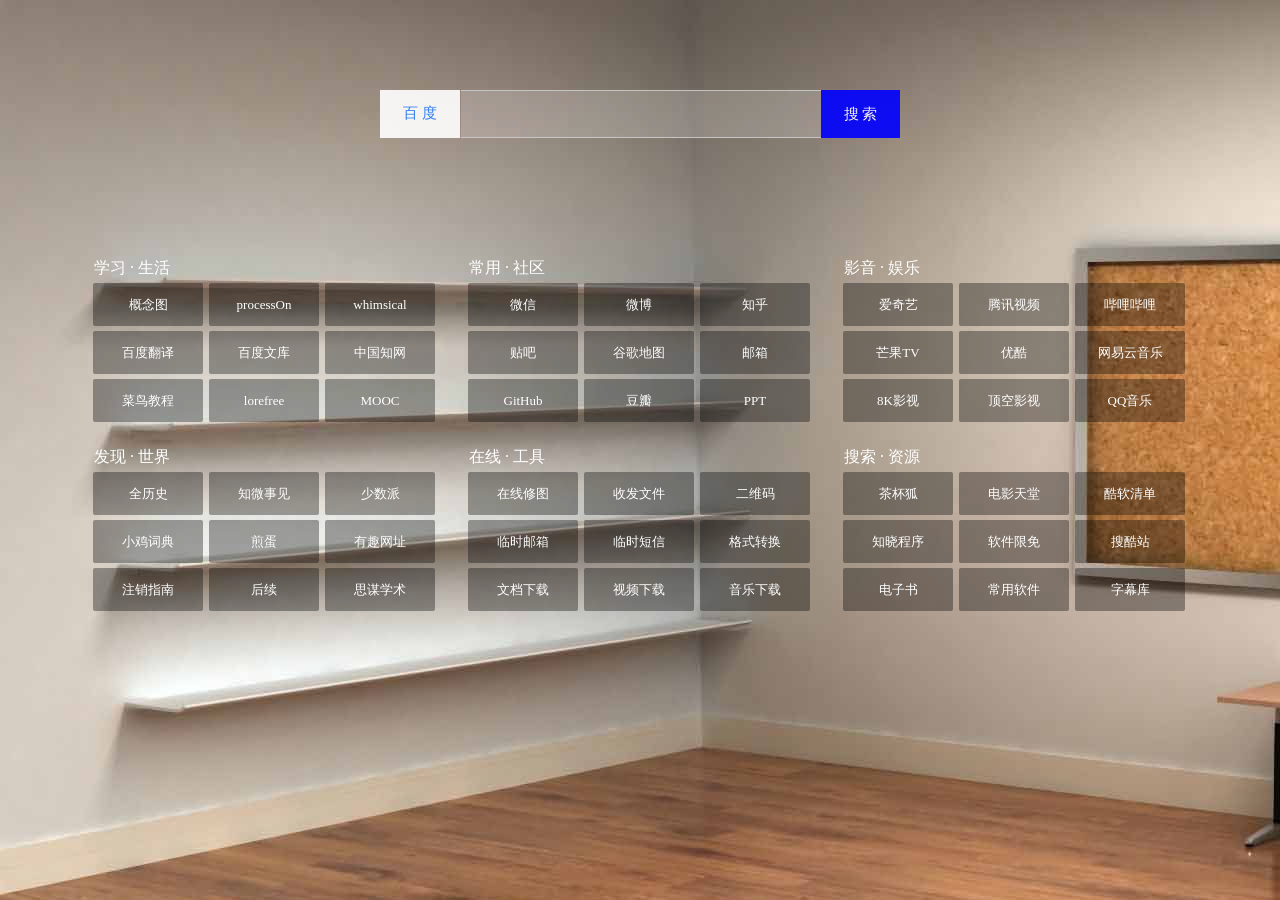
<file: a/index.html>
<!DOCTYPE html>
<html>

	<head>
		<meta http-equiv="Content-Type" content="text/html; charset=UTF-8">
		<title>monster's personal web sites</title>
		<meta name="viewport"
			content="width=device-width, initial-scale=1.0, user-scalable=no, minimum-scale=1.0, maximum-scale=1.0" />
		<meta content="telephone=no,email=no" name="format-detection">
		<meta content="yes" name="apple-mobile-web-app-capable">
		<meta name="apple-mobile-web-app-status-bar-style" content="black" />
		<meta name="apple-touch-fullscreen" content="yes" />
		<meta name="keywords" content="网址导航" />
		<meta name="description" content="一个简单美观可自定义的网址导航" />
		<link rel="shortcut icon" href="img/favicon.ico"> 
		<!-- 注意！为了优化演示站访问速度下方两行引用的是CDN上的CSS文件地址，请修改为自己的样式文件地址 -->
		<link rel="stylesheet" type="text/css" href="css/style.css" />
		<link rel="stylesheet" type="text/css" href="css/yidong.css" />
		<!-- 本项目开源地址：https://github.com/appexplore/jianavi 请勿完全抄袭源码，请勿声明自己是原创 -->
	</head>

	<body background="img/2.jpg">

		<!-- 搜索栏start -->
		<div class="baidu baidu-2">
			<form name="f" action="https://www.baidu.com/s" target="_blank">
				<div class="Select-box-2" id="baidu">
					<ul>
						<li class="this_s">百 度</li>
						<li class="miji_s">多 吉</li>
						<li class="bing_s">必 应</li>
						<li class="google_s">谷 歌</li>
						<li class="baidu_s">百 度</li>
					</ul>
				</div>
				<div class="in5">
					<input name="wd" id="kw-2" maxlength="100" autocomplete="off" type="text">
					<div class="qingkong" id="qingkong" title="清空">x</div>
				</div>
				<input value="搜 索" id="su-2" type="submit">
			</form>
			<ul class="keylist"></ul>
		</div>
		<!-- 搜索栏end -->

		<!-- 内容start -->
		<div class="body">
			<div class="content">
				<div class="jianjie">
					<div class="jj-list">
						<div class="jj-list-tit">学习 · 生活</div>
						<ul class="jj-list-con">
							<li><a href="https://www.lynkage.cn/" class="link-3" target="_blank" rel="nofollow">概念图</a></li>
							<li><a href="https://www.processon.com/diagrams/" class="link-3" target="_blank" rel="nofollow">processOn </a></li>
							<li><a href="http://whimsical.com/" class="link-3" target="_blank" rel="nofollow">whimsical</a></li>
							
							<li><a href="https://translate.google.cn/" class="link-3" target="_blank" rel="nofollow">百度翻译</a></li>
							<li><a href="https://wenku.baidu.com/" class="link-3" target="_blank" rel="nofollow">百度文库</a></li>
							<li><a href="https://www.cnki.net/" class="link-3" target="_blank" rel="nofollow">中国知网</a></li>
									
							<li><a href="https://www.runoob.com/" class="link-3" target="_blank" rel="nofollow">菜鸟教程</a>
							</li>
							<li><a href="https://ebook2.lorefree.com/" class="link-3" target="_blank" rel="nofollow">lorefree</a></li>
							<li><a href="https://www.icourse163.org/" class="link-3" target="_blank" rel="nofollow">MOOC</a>
							</li>
						</ul>
					</div>
					<div class="jj-list">
						<div class="jj-list-tit">常用 · 社区</div>
						<ul class="jj-list-con">
							<li><a href="https://wx.qq.com/" class="link-3" target="_blank" rel="nofollow">微信</a></li>
							<li><a href="https://weibo.com/" class="link-3" target="_blank" rel="nofollow">微博</a></li>
							<li><a href="https://www.zhihu.com/" class="link-3" target="_blank" rel="nofollow">知乎</a></li>
							
							<li><a href="https://tieba.baidu.com/" class="link-3" target="_blank" rel="nofollow">贴吧</a></li>
							<li><a href="http://www.gditu.net/" class="link-3" target="_blank" rel="nofollow">谷歌地图</a></li>							
							<li><a href="https://hao.qq.com/qita/youxiang.html" class="link-3" target="_blank"rel="nofollow">邮箱</a></li>
							
							<li><a href="https://github.com/" class="link-3" target="_blank" rel="nofollow">GitHub</a></li>
							<li><a href="https://www.douban.com/" class="link-3" target="_blank" rel="nofollow">豆瓣</a></li>
							<li><a href="https://pptsupermarket.com/" class="link-3" target="_blank" rel="nofollow">PPT</a></li>
						</ul>
					</div>
					<div class="jj-list">
						<div class="jj-list-tit">影音 · 娱乐</div>
						<ul class="jj-list-con">
							<li><a href="https://www.iqiyi.com/" class="link-3" target="_blank" rel="nofollow">爱奇艺</a></li>
							<li><a href="https://v.qq.com/" class="link-3" target="_blank" rel="nofollow">腾讯视频</a></li>
							<li><a href="https://www.bilibili.com/" class="link-3" target="_blank" rel="nofollow">哔哩哔哩</a></li>
							
							<li><a href="https://www.mgtv.com/" class="link-3" target="_blank" rel="nofollow">芒果TV</a></li>
							<li><a href="https://www.youku.com/" class="link-3" target="_blank" rel="nofollow">优酷</a></li>
							<li><a href="https://music.163.com/" class="link-3" target="_blank" rel="nofollow">网易云音乐</a></li>
							
							<li><a href="http://vip.8kvod.com:888/" class="link-3" target="_blank" rel="nofollow">8K影视</a></li>
							<li><a href="https://www.dikotv.com/" class="link-3" target="_blank" rel="nofollow">顶空影视</a></li>
							<li><a href="https://y.qq.com/" class="link-3" target="_blank" rel="nofollow">QQ音乐</a></li>
							
						</ul>
					</div>
					<div class="jj-list">
						<div class="jj-list-tit">发现 · 世界</div>
						<ul class="jj-list-con">
							<li><a href="https://www.allhistory.com/" class="link-3" target="_blank" rel="nofollow">全历史</a></li>					
							<li><a href="https://ef.zhiweidata.com/#!/index" class="link-3" target="_blank" rel="nofollow">知微事见</a></li>						
							<li><a href="https://sspai.com/" class="link-3" target="_blank" rel="nofollow">少数派</a></li>
							
							<li><a href="https://jikipedia.com/" class="link-3" target="_blank" rel="nofollow">小鸡词典</a></li>
							<li><a href="https://jandan.net/" class="link-3" target="_blank" rel="nofollow">煎蛋</a></li>
							<li><a href="https://youquhome.com/" class="link-3" target="_blank" rel="nofollow">有趣网址</a></li>
							
							<li><a href="https://zhuxiao.wiki/" class="link-3" target="_blank" rel="nofollow">注销指南</a></li>							
							<li><a href="https://houxu.app/" class="link-3" target="_blank" rel="nofollow">后续</a></li>
							<li><a href="https://ac.scmor.com/" class="link-3" target="_blank" rel="nofollow">思谋学术</a></li>
						</ul>
					</div>
					<div class="jj-list">
						<div class="jj-list-tit">在线 · 工具</div>
						<ul class="jj-list-con">
							<li><a href="https://www.photopea.com/" class="link-3" target="_blank"
									rel="nofollow">在线修图</a></li>
							<li><a href="https://cowtransfer.com/" class="link-3" target="_blank" rel="nofollow">收发文件</a>
							</li>
							<li><a href="https://cli.im/" class="link-3" target="_blank" rel="nofollow">二维码</a></li>
							<li><a href="https://www.linshiyouxiang.net" class="link-3" target="_blank"
									rel="nofollow">临时邮箱</a></li>
							<li><a href="https://www.materialtools.com/" class="link-3" target="_blank"
									rel="nofollow">临时短信</a></li>
							<li><a href="https://convertio.co/zh/" class="link-3" target="_blank" rel="nofollow">格式转换</a>
							</li>
							<li><a href="http://www.hiwenku.com/" class="link-3" target="_blank" rel="nofollow">文档下载</a>
							</li>
							<li><a href="https://weibomiaopai.com/" class="link-3" target="_blank" rel="nofollow">视频下载</a>
							</li>
							<li><a href="https://www.eggvod.cn/music/" class="link-3" target="_blank" rel="nofollow">音乐下载</a>
							</li>
						</ul>
					</div>
					<div class="jj-list">
						<div class="jj-list-tit">搜索 · 资源</div>
						<ul class="jj-list-con">
							<li><a href="https://www.cupfox.com/" class="link-3" target="_blank" rel="nofollow">茶杯狐</a></li>
							<li><a href="https://www.dy2018.com/" class="link-3" target="_blank" rel="nofollow">电影天堂</a></li>
							<li><a href="https://www.coolist.net/" class="link-3" target="_blank" rel="nofollow">酷软清单</a>
							</li>
							<li><a href="https://minapp.com/" class="link-3" target="_blank" rel="nofollow">知晓程序</a></li>
							<li><a href="https://zhengbanxianmian.com/" class="link-3" target="_blank"
									rel="nofollow">软件限免</a></li>
							<li><a href="https://www.soukuzhan.com/" class="link-3" target="_blank"
									rel="nofollow">搜酷站</a></li>
							<li><a href="https://www.jiumodiary.com/" class="link-3" target="_blank" rel="nofollow">电子书</a>
							</li>
							<li><a href="https://pan.appts.cn/" class="link-3" target="_blank" rel="nofollow">常用软件</a>
							</li>
							<li><a href="http://www.zimuku.la/" class="link-3" target="_blank" rel="nofollow">字幕库</a></li>
						</ul>
					</div>
				</div>
				<!-- 内容end -->

				<!-- 底部版权start -->
				<!-- 开源不易，请保留下方本项目开源地址 -->
				<!-- 如果您不愿意保留下方本项目开源地址，请打赏并留言您的网址 >> https://afdian.net/@appts -->

				<div class="footer1">Copyright © 2021
					<a href="https://www.appts.cn/" style="color:#ffffff;" target="_blank" rel="nofollow">软件探索 </a>
					<!-- 请保留下方开源地址-->
					<a href="https://github.com/appexplore/jianavi" style="color:#ffffff;" target="_blank" rel="nofollow">开源 </a>
				</div>
			</div>
				<!-- 底部版权end -->
		</div>

		<!-- 注意！为了优化演示站访问速度下方两行引用的是CDN上的js文件地址，请修改为自己的样式文件地址 -->
		<script type="text/javascript" src="js/jquery.js"></script>
		<script type="text/javascript" src="js/js.js"></script>
	</body>

</html>
</file>
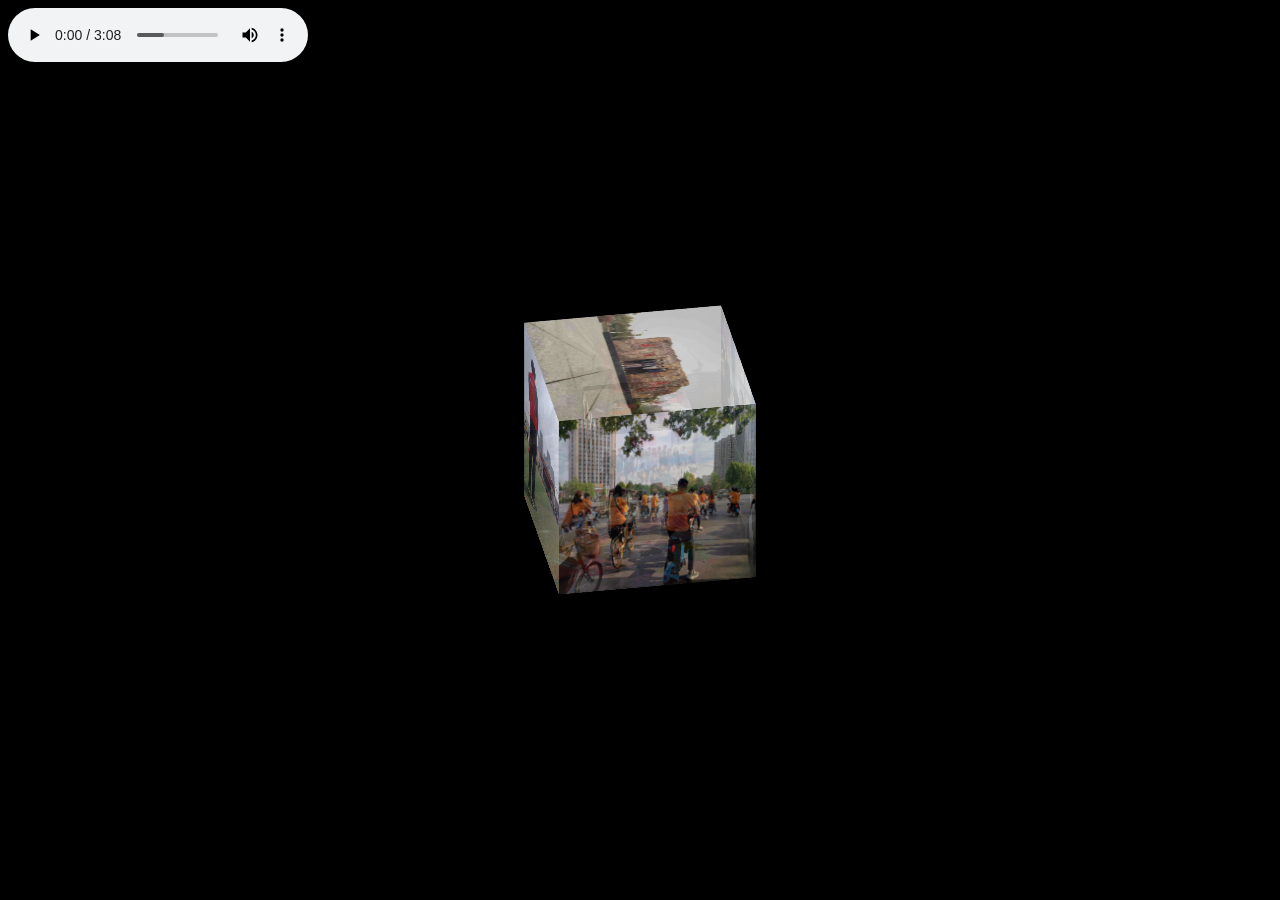
<file: b/index.html>
<!DOCTYPE html>
<html>
    <head>
        <meta charset="utf-8" />
        <title>photo-3d</title>
        <link rel="stylesheet" href="css/index.css" type = "text/css"/>
    </head>
    <body>
        <!--/*外层最大容器*/-->
        <div class="wrap">
        <!--/*包裹所有元素的容器*/-->
        <div class="cube">
            <!--前面图片 -->
            <div class="out_front">
                <img src="img/1.jpg"  class="pic"/>
            </div>
            <!--后面图片 -->
            <div class="out_back">
                <img src="img/2.jpg"  class="pic"/>
            </div>
            <!--左图片 -->
            <div class="out_left">
                <img src="img/3.jpg"  class="pic"/>
            </div>
            <div class="out_right">
                <img src="img/4.jpg"  class="pic"/>
            </div>
            <div class="out_top">
                <img src="img/5.jpg"  class="pic"/>
            </div>
            <div class="out_bottom">
                <img src="img/6.jpg"  class="pic"/>
            </div>
            <!--小正方体 --> 
            <span class="in_front">
                <img src="img/7.jpg" class="in_pic" />
            </span>
            <span class="in_back">
                 <img src="img/8.jpg" class="in_pic" />
            </span>
            <span class="in_left">
                <img src="img/9.jpg" class="in_pic" />
            </span>
            <span class="in_right">
                <img src="img/10.jpg" class="in_pic" />
            </span>
            <span class="in_top">
                <img src="img/11.jpg" class="in_pic" />
            </span>
            <span class="in_bottom">
                <img src="img/12.jpg" class="in_pic" />
            </span>
        </div>
        </div>
<audio autoplay controls loop>
<source src="css\1.mp3" type='audio/ogg'>
<source src="css\1.mp3" type='audio/mpeg'>
</audio>
    </body>
</html>
</file>
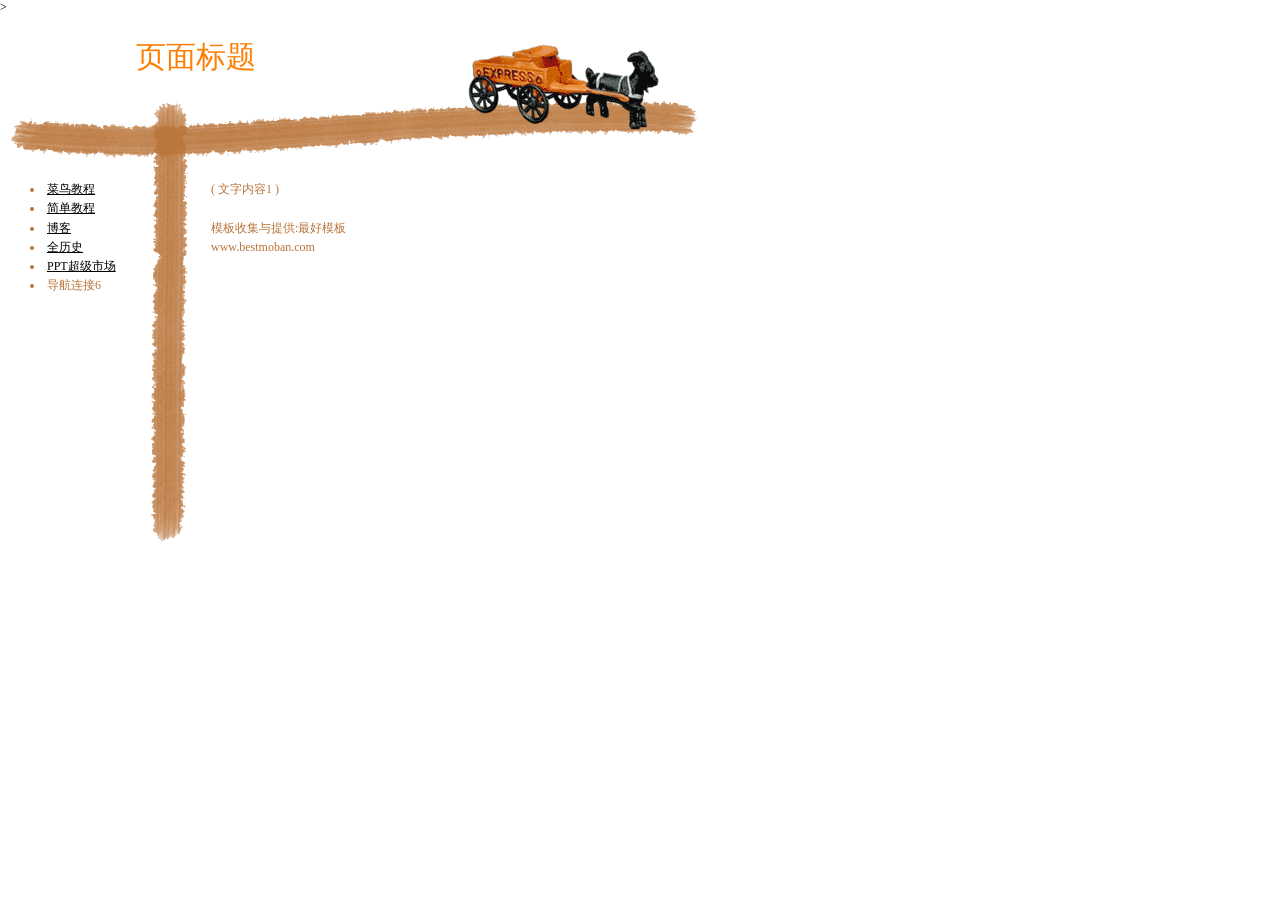
<file: c/index.htm>
<!--这个模版来自[最好模版-http://BestMoban.Com],需要更多模版请访问http://BestMoban.Com-->

<HTML>
<HEAD>
<meta charset = "utf-8">
<TITLE>monster's personal web sites</TITLE>
<META http-equiv=Content-Type content="text/html; charset=gb2312">
<meta name = viewportcontent = width = device-width,initial-scale = 1.0,maximum-scale = 1.0,minimum-scale = 1.0,user-scalabble = no/>>
<STYLE type=text/css>BODY {
FONT-SIZE: 12px
}
TD {
	FONT-SIZE: 12px
}
SELECT {
	FONT-SIZE: 12px
}
INPUT {
	FONT-SIZE: 12px
}
.p1 {
	FONT-SIZE: 12px
}
P {
	FONT-SIZE: 12px; LINE-HEIGHT: 130%
}
DIV {
	FONT-SIZE: 12px; LINE-HEIGHT: 130%
}
.p2 {
	FONT-SIZE: 12px; LINE-HEIGHT: 130%
}
.p3 {
	FONT-SIZE: 14px
}
.p4 {
	FONT-SIZE: 14px; LINE-HEIGHT: 130%
}
.p5 {
	FONT-SIZE: 10px; FONT-FAMILY: arial
}
.p6 {
	LINE-HEIGHT: 160%
}
.p7 {
	LINE-HEIGHT: 180%
}
.big {
	FONT-SIZE: 30px; COLOR: #fd7f04; FONT-FAMILY: "黑体"
}
.text {
	COLOR: #b97439; LINE-HEIGHT: 160%
}
.text1 {
	COLOR: #cdb6a9; LINE-HEIGHT: 160%
}
.b1 {
	BORDER-LEFT-COLOR: #fb7305; BORDER-BOTTOM-COLOR: #fb7305; BORDER-TOP-COLOR: #fb7305; BORDER-RIGHT-COLOR: #fb7305
}
.white {
	COLOR: #ffffff; LINE-HEIGHT: 180%; TEXT-DECORATION: none
}
A.white:link {
	COLOR: #ffffff; TEXT-DECORATION: none
}
A.white:visited {
	COLOR: #ffffff; TEXT-DECORATION: none
}
A.text:link {
	COLOR: #b97439; TEXT-DECORATION: none
}
A.text:visited {
	COLOR: #b97439; TEXT-DECORATION: none
}
A.text1:link {
	COLOR: #fb7305; TEXT-DECORATION: none
}
A.text1:visited {
	COLOR: #fb7305; TEXT-DECORATION: none
}
A:link {
	COLOR: #000000
}
A:visited {
	COLOR: #000000
}
A:hover {
	COLOR: red
}
A.title1:hover {
	COLOR: red
}
</STYLE>

<META content="MSHTML 6.00.2800.1106" name=GENERATOR></HEAD>
<BODY bgColor=#ffffff leftMargin=0 topMargin=0 marginheight="0" marginwidth="0">
<TABLE cellSpacing=0 cellPadding=0 border=0>
  <TBODY>
  <TR>
    <TD class=big align=middle width=272 height=85>页面标题</TD>
    <TD width=317 rowSpan=2><IMG height=144 src="images/right.gif" 
      width=317 border=0></TD></TR>
  <TR>
    <TD><IMG height=61 src="images/left4.gif" width=392 
  border=0></TD></TR></TBODY></TABLE>
<TABLE cellSpacing=0 cellPadding=0 width=709 border=0>

  <TBODY>
  <TR vAlign=top>
    <TD width=30><BR></TD>
    <TD class=text width=119><BR>
      <LI><a href = "https://www.runoob.com/">菜鸟教程 </a>
      <LI><a href = "https://www.twle.cn/">简单教程 </a>
      <LI><a href = "https://blog.csdn.net/">博客 </a>
      <LI><a href = "https://www.allhistory.com/">全历史 </a>
      <LI><a href = "https://pptsupermarket.com/">PPT超级市场</a>
      <LI>导航连接6 </LI></TD>
    <TD width=42><IMG height=383 src="images/left5.gif" width=42 
    border=0></TD>
    <TD width=20><BR></TD>
    <TD class=text width=478><BR>( 文字内容1 )<BR><BR>
        模板收集与提供:最好模板<br>
        www.bestmoban.com</TD>
    <TD width=20><BR></TD></TR></TBODY></TABLE></BODY></HTML>

<span style="display:none;">这个模版来自http://BestMoban.Com,更多模版请访问<a href="http://BestMoban.Com">http://BestMoban.Com</a>&nbsp;<a href="http://Moban.17Easy.Com">http://Moban.17Easy.Com</a>&nbsp;<a href="http://www.mb8.cn">http://www.mb8.cn</a></span>
</file>
<file: a/css/style.css>
*{ margin: 0; padding: 0; font-family: "微软雅黑"}
body, ul, li, h1, h2, h3, h4, h5, h6, p, form, dl, dt, dd { margin: 0px; padding: 0px; font-size: 14px; font-weight: normal;}
img { border-style: none;}
li{ list-style: none; float: left}
a{ text-decoration: none}
<!-- 注意！为了优化演示站访问速度下方引用的是CDN上的背景图片文件地址，请修改为自己的背景图片文件地址 -->
body {	
    background-image: url(https://z3.ax1x.com/2021/08/02/fCQ6Fs.jpg);
	background-size: cover;
	background-repeat: no-repeat;
	background-attachment: fixed;
}

/*百度搜索*/
.baidu{
	float: left;
	margin: 8px 0;
	margin-left: 100px;
	}
.baidu form{
	position: relative
}
#Select{
	float: left;
	border: 1px solid #ccc	
	}

.Select-box{
	text-align: center;
	float: left;
	position: relative;
	}
.Select-box ul{
	height: 40px;
	position: absolute;
	left: -1px;
	top: 0px;
	z-index: 9999;
	background: #FFF;
	border: 1px solid #ccc;
	border-top: none;
	overflow: hidden
	}
.Select-box li{
	width: 60px;
	line-height: 40px;
	font-size: 14px;
	color: #484848;
	border: 0;
	cursor: pointer;
	}
.Select-box li:hover{
	background: #3385ff;
	color: #FFF;
	}
.Select-box .this_s{
	color: #317ef3;
	}
.Select-box .this_s:hover{
	background: #FFF;
	color: #317ef3;
	}
	
.qingkong{
	position: absolute;
	right: 95px;
	top: 12px;
	width: 18px;
	height: 18px;
	background: rgba(0,0,0,0.1);
	border-radius: 18px;
	line-height: 16px;
	color: #666666;
	cursor: pointer;
	text-align: center;
	font-size: 14px;
	display: none;
}
.qingkong:hover{
	background: rgba(0,0,0,0.2);
}
.qingkong:active{
	background: rgba(0,0,0,0.3);
}
.content{
	width: 1100px;	
    position: absolute; 
    left: 50%;
    transform: translateX(-50%);
    top:25%;
}
.qingkong{
	right: 115px;
	top: 15px;
}
/*内容区域*/
.body{
	width: 100%;
	height: auto;
	z-index: 1;
}
.bg-2{
	padding-top: 60px;
}
.content{
	width: 1100px;
	overflow: hidden;
	margin: 30px auto;
}
	
	
.nav-list{
	width: 1100px;
	}

/*优秀网站推荐*/

/*小分栏*/
.mix-content{
	width: 1120px;
	margin: 0 auto;
	overflow: hidden;
}

.left-tips{
	font-size: 12px;
	color: #959595;
	float: left;
}
.right-tips{
	font-size: 12px;
	color: #959595;
	float: right;
}

.tit-style2{
	margin-top: 35px;
	padding: 0 50px;
	padding-top: 30px;
	line-height: 40px;
	border-top: 2px solid #FFF;
	border-bottom: 2px solid #FFF;
	display: inline-block;

}

.min-tit{
	font-size: 15px;
	color: #959595;
}

/*-----------------------------简洁版样式定义- 开始---------------------------------------------------*/

.baidu-2{
	width: 100%;
	height: 110px;
	margin: 0 auto;
	background: none;
	padding-top: 90px;
	z-index: 1;
	}
.baidu-2 form{
	width: 520px;
	margin: 0 auto;
}
.baidu-2 input{
	padding: 13px 8px;
	opacity: 0.9;
	font-size: 15px;
	}
#Select-2{
	float: left;
	}

.Select-box-2{
	text-align: center;
	float: left;
	position: relative;
	}
.Select-box-2 ul{
	height: 48px;
	position: absolute;
	left: 0px;
	top: 0px;
	z-index: 9999;
	background: rgba(255,255,255,0.9);
	border: none;
	overflow: hidden
	}
.Select-box-2 li{
	width: 60px;
	line-height: 46px;
	font-size: 15px;
	color: #484848;
	border: 0;
	cursor: pointer;
	width: 80px;
	}
.Select-box-2 li:hover{
	background: #3385ff;
	color: #FFF;
	}
.Select-box-2 .this_s{
	color: #317ef3;
	width: 80px;
	}
.Select-box-2 .this_s:hover{
	background: none;
	color: #317ef3;
	}

	#kw-2 {
    width: 413px;
    outline: 0;
    border: 1px solid #ccc;
    background: rgba(255,255,255,0.2);
    color: #000000;
    padding-left: 8px;
    font-weight: bold;
    height: 48px;
    box-sizing: border-box;
}
#su-2{
	width: 90px;
	background: blue;
	
	border-top: #3385ff 1px solid;
	border-bottom: 1px solid #2d78f4;
	color: #FFF;
	cursor: pointer;
	/*去轮廓阴影*/
	outline: none;
	height: 48px;
	border: none;
	}	
#su-2:hover{
	background: blue;
	border-bottom: 1px solid blue;
	}
#su-2:active{
	background: blue;
	box-shadow: inset 1px 1px 3px blue;
	-webkit-box-shadow: inset 1px 1px 3px blue;
	}


.jianjie{
	width: 1170px;
	z-index: 1;
}
.jj-list{
	width: 350px;
	margin-right: 25px;
	float: left;
	margin-bottom: 20px;
	z-index: 1;
}
.jj-list-tit{
	font-size: 16px;
	line-height: 25px;
	color: #ffffff;
	padding-left: 4px;
	z-index: 1;
}
.jj-list-con{
	overflow: hidden;
	z-index: 1;
}
.jj-list-con li{
	width: 110px;
	margin: 3px 3px;
}
.link-3{
	display: block;
	background: rgba(0,0,0,.35);
	color: #FFF;
	font-size: 13px;
	text-align: center;
	line-height: 35px;
	padding: 4px 0;
	border-radius: 2px;
	transition: all 0.2s;
	z-index: 1;
}
.link-3:hover{
	background: rgba(0,0,0,.45);
	font-size: 15px;
	font-weight: bold
}

.footer {  
	color: #ffffff;
    font-size: 12px;
    text-align: center;
    position: absolute;
    bottom: 2%;
    left: 50%;
    transform: translateX(-50%);
}

.footer1{
	display: none;
}



/*-----------------------------简洁版样式定义- 结束---------------------------------------------------*/


div#baidu {
    width: 80px;
    /* height: 50px; */
    height: 1.2rem;
    /* background-color: #fff; */
    box-sizing: border-box;
    text-align: center;
}

.baidu-2 form {
    max-width: 520px;
    width: 80%;
    display: flex;
    justify-content: space-between;
    height: 1.2rem;
    padding: 0;
    z-index: 2;
}

.in5 {
    width: calc(100% - 160px);
    position: relative;
    box-sizing: border-box;
}

div#qingkong {
    position: absolute;
    right: 8px;
    top: 50%;
    transform: translateY(-50%);
    line-height: 14px;
    color: #e6e6e6;
}

input#su-2 {
    width: 79px;
    box-sizing: border-box;
}

#kw-2 {
    width: 100%;
    border-left: none;
    border-right: none;
}

@media screen and (max-width: 768px) {
	ul.keylist {
	    width: calc(80% - 0px) !important;
	}
	/*整个表单宽度*/
	.baidu-2 form{
		
	}
	div.in5 {
	    width: calc(100% - 80px);
	}
	input#su-2{
		position: absolute;
    	right: 0;
	}
}
.keylist {
    max-width: 360px;
    width: calc(80% - 160px);
    box-sizing: border-box;
    z-index: 52;
    margin: auto;
}

ul.keylist {
    outline: 0;
    background: #fff;
    color: #000000;
    font-weight: bold;
    position: relative;
}
ul.keylist li {
    float: none;
    padding: 3px 8px;
}
.keylist li:hover{
	background-color:#f1f1f1;
}
.keylist li.active{
	background-color:#f1f1f1;
}
body, ul, li, h1, h2, h3, h4, h5, h6, p, form, dl, dt, dd {
    z-index: 1;
}

.z_m_i {
    padding: 10px 20px 0;
    box-sizing: border-box;
    position: relative;
}

.jj-list-con li{
	position: relative;
	height: 42px;
}

.jj-list-con li:hover .i_r_remove{
	display: block;
}
</file>
<file: a/css/yidong.css>
@media screen and (max-width:768px) {
	*{
		margin:0;padding: 0;
	}

	html,body{
		height: 100%;
		width: 100%;
	}
	/*内容样式，使用flex布局*/
	.content{
		width: 15rem;
		display: flex;
  		flex-direction: column;
 		justify-content: space-around;
  		align-items: center;
  		/*height: 46rem;*/
  		position: absolute;
  		top:26%;
}
	/*搜索框总体样式*/
	.baidu{
		position: relative;
		width: 14rem;
		height: 2.6rem;
		left: 50%;
		transform: translateX(-50%);
	}

	.baidu-2{
		height: 2.6rem;
	}

/*取消多级搜索，只保留百度*/
	#Select-2{
		position: absolute;
		left: 0;
	}

	.Select-box-2{
		display: none;
		float: none;
	}

	.Select-box-2  li{
		background-color: yellow;
		display: none;
		float: none;
	}
	/*输入框样式*/
	#kw-2{
		width: 10rem;
		height: 1.2rem;
		border:0;
		position: absolute;
		padding-left: 10px;
	}
	/*搜索框样式*/
	#su-2 {
	    width: 3rem;
	    text-align: center;
	    line-height: 0rem;
	    position: absolute;
	    background-color: blue;
	    border-color: blue;
	    right: 1rem;
	    border-radius: 0;
	    height: 1.2rem;
	}
	#su-2:hover{
		background-color: blue;
	}

	#su-2:avtive{
		background-color: blue;
		box-shadow: none;	
	}
	
	/*content下的所有div宽度*/
	.content div{
		width: 100%;
	}
	/*每个选择框的宽度*/
	.content li{
		width: 4.69rem;
	}
	/*放弃content外的footer*/
	.footer{  
		display: none;
	}
	/*移动端使用的footer*/
	.footer1{
		display: block;
		text-align: center;
		position: relative;
		padding-top: 10px;
		bottom: 0;
		color:white;
	}

	input[type="button"], input[type="submit"], input[type="reset"] {

	-webkit-appearance: none;

	}

	textarea {  -webkit-appearance: none;}  
	
}
</file>
<file: b/css/index.css>
html{
    background: #000;
    height: 100%;    
}
/*最外层容器样式*/
.wrap{
    position: relative;
    position: absolute;
    top: 0;
    right: 0;
    bottom: 0;
    left: 0;
    width: 200px;
    height: 200px;
    margin: auto;
    /*改变左右上下,图片方块移动*/
    
}
/*包裹所有容器样式*/
.cube{
    width: 200px;
    height: 200px;
    margin: 0 auto;
    transform-style: preserve-3d;
    transform: rotateX(-30deg) rotateY(-80deg);
    -webkit-animation: rotate 20s infinite;
    /*匀速*/
    animation-timing-function: linear;
}
@-webkit-keyframes rotate{
    from{transform: rotateX(0deg) rotateY(0deg);}
    to{transform: rotateX(360deg) rotateY(360deg);}
}
.cube div{
    position: absolute;
    width: 200px;
    height: 200px;
    opacity: 0.8;
    transition: all .4s;
}
/*定义所有图片样式*/
.pic{
    width: 200px;
    height: 200px;
}
.cube .out_front{
    transform: rotateY(0deg) translateZ(100px);
}
.cube .out_back{
    transform: translateZ(-100px) rotateY(180deg);
}
.cube .out_left{
    transform: rotateY(90deg) translateZ(100px);
}
.cube .out_right{
    transform: rotateY(-90deg) translateZ(100px);
}
.cube .out_top{
    transform: rotateX(90deg) translateZ(100px);
}
.cube .out_bottom{
    transform: rotateX(-90deg) translateZ(100px);
}
/*定义小正方体样式*/
.cube span{
    display: bloack;
    width: 100px;
    height: 100px;
    position: absolute;
    top: 50px;
    left: 50px;
}
.cube .in_pic{
    width: 100px;
    height: 100px;
}
.cube .in_front{
    transform: rotateY(0deg) translateZ(50px);
}
.cube .in_back{
    transform: translateZ(-50px) rotateY(180deg);
}
.cube .in_left{
    transform: rotateY(90deg) translateZ(50px);
}
.cube .in_right{
    transform: rotateY(-90deg) translateZ(50px);
}
.cube .in_top{
    transform: rotateX(90deg) translateZ(50px);
}
.cube .in_bottom{
    transform: rotateX(-90deg) translateZ(50px);
}
/*鼠标移入后样式*/
.cube:hover .out_front{
    transform: rotateY(0deg) translateZ(200px);
}
.cube:hover .out_back{
    transform: translateZ(-200px) rotateY(180deg);
}
.cube:hover .out_left{
    transform: rotateY(90deg) translateZ(200px);
}
.cube:hover .out_right{
    transform: rotateY(-90deg) translateZ(200px);
}
.cube:hover .out_top{
    transform: rotateX(90deg) translateZ(200px);
}
.cube:hover .out_bottom{
    transform: rotateX(-90deg) translateZ(200px);
}
</file>
